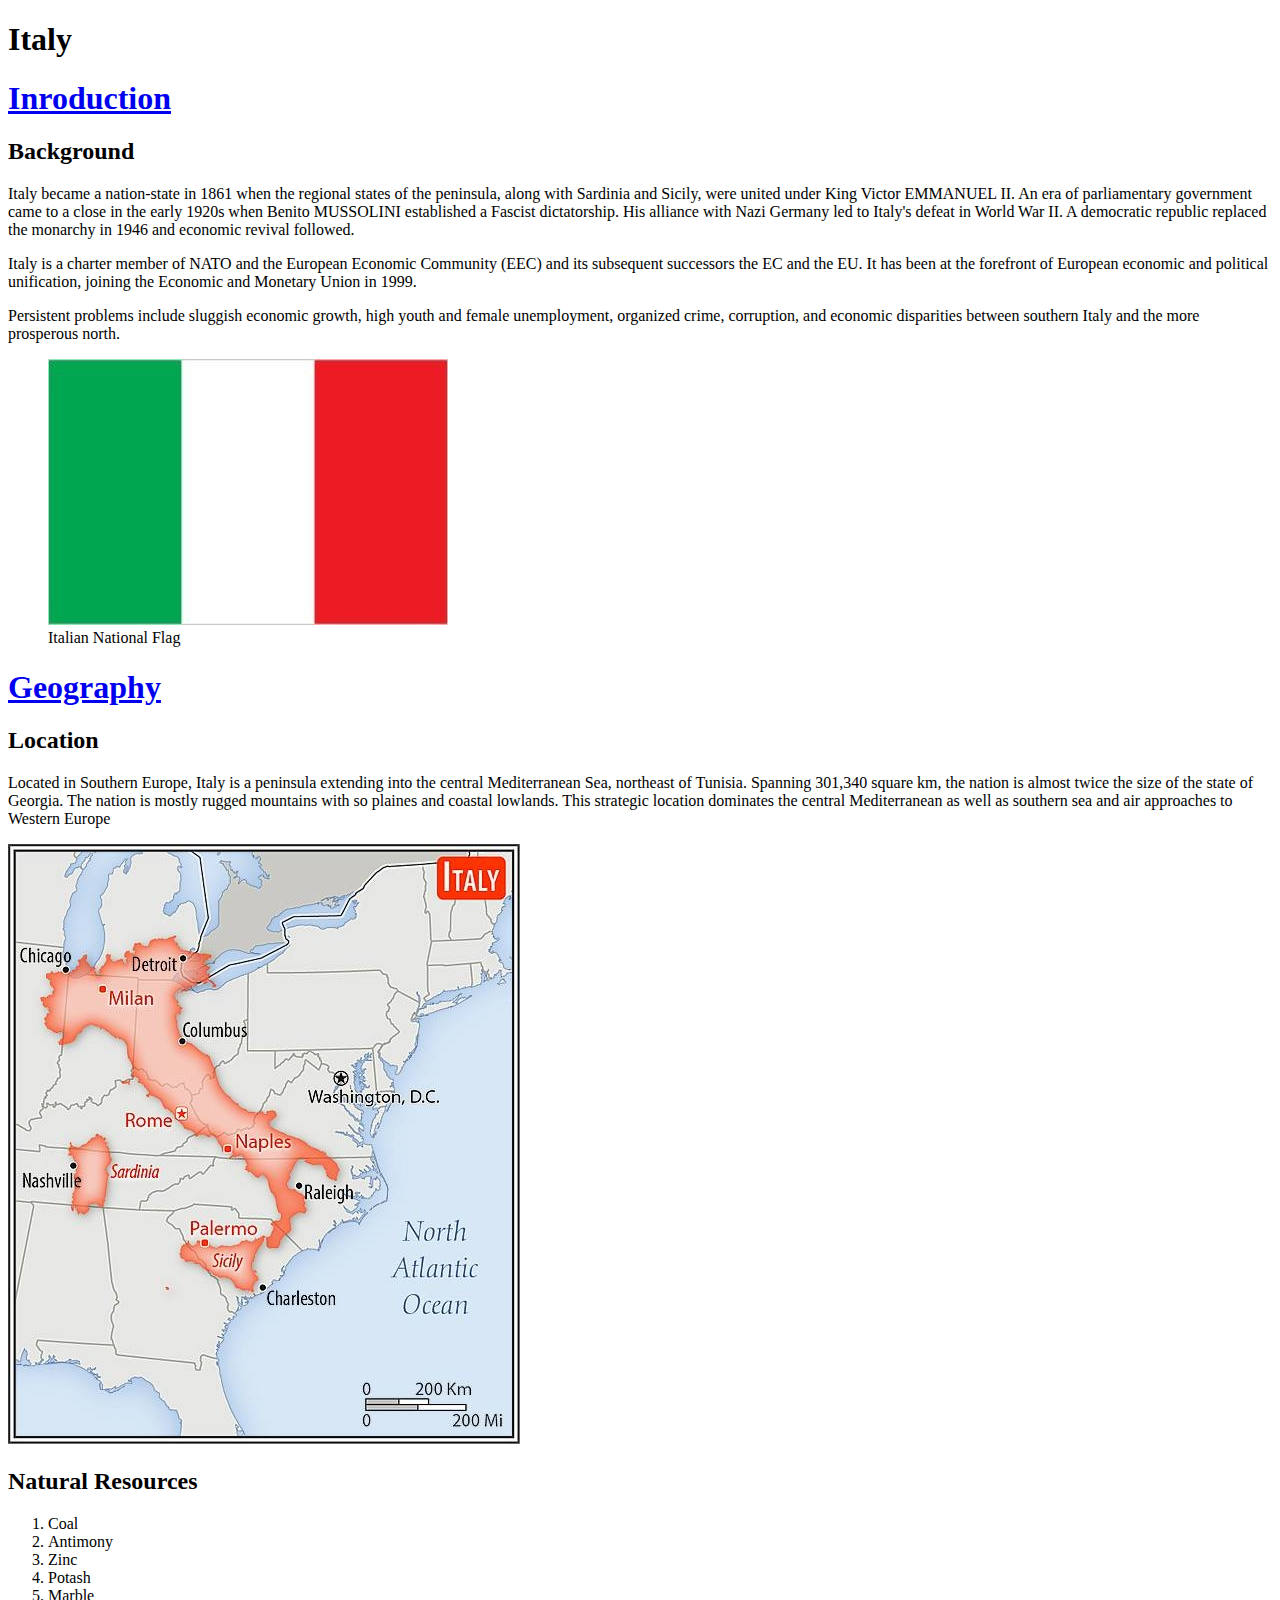
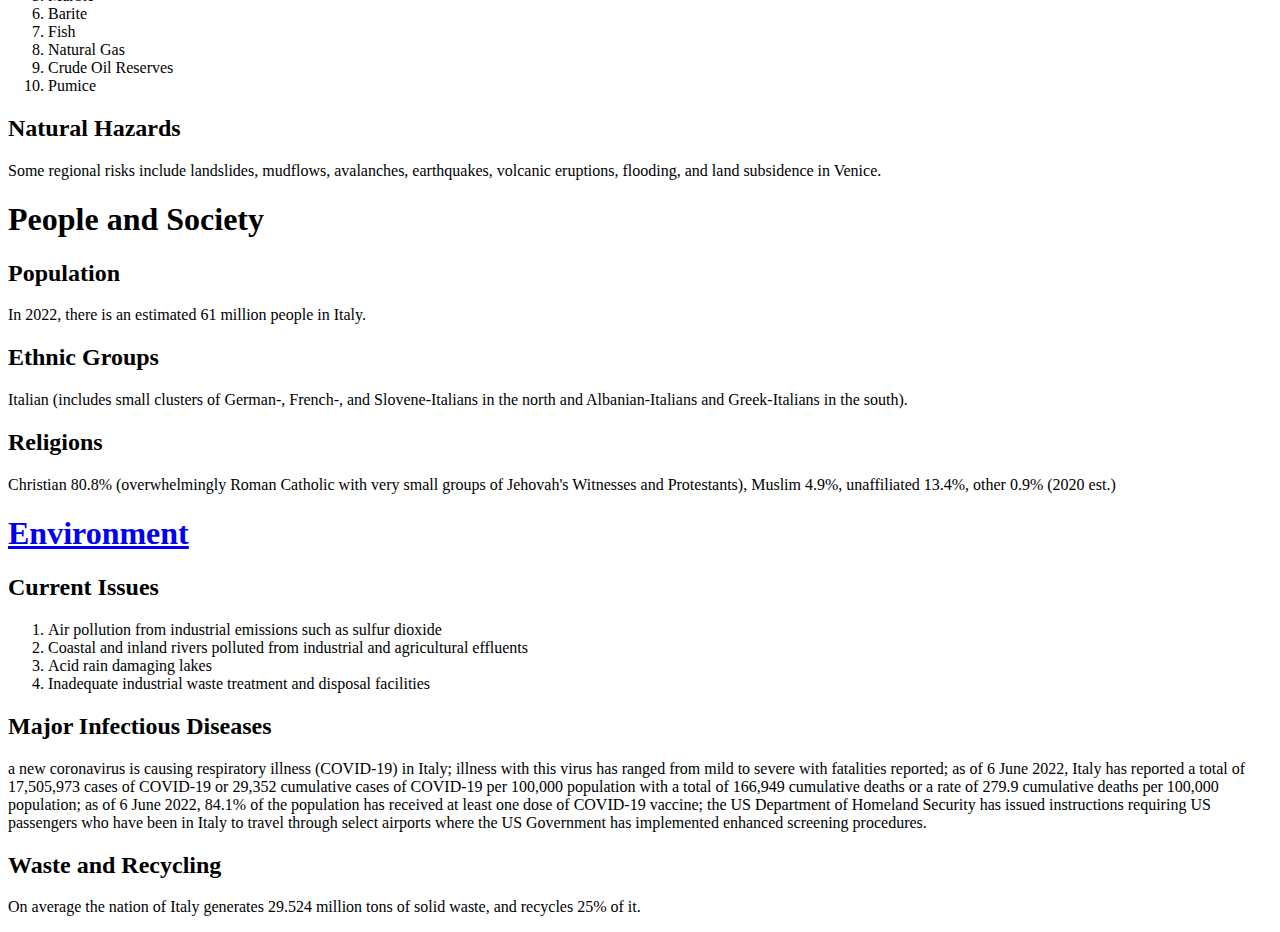
<file: italy.html>
<!doctype html>
<html lang="en">
    <head>
        <meta charset="utf-8">
        <title>Italy</title>
    </head>
    <body>
      <h1><strong>Italy</strong></h1>
      <h1><a href="https://www.cia.gov/the-world-factbook/countries/italy/#introduction">Inroduction</a></h1>
      <h2> Background</h2>
        <p>Italy became a nation-state in 1861 when the regional states of
        the peninsula, along with Sardinia and Sicily, were united under
        King Victor EMMANUEL II. An era of parliamentary government came
        to a close in the early 1920s when Benito MUSSOLINI established a
        Fascist dictatorship. His alliance with Nazi Germany led to Italy's
        defeat in World War II. A democratic republic replaced the monarchy
        in 1946 and economic revival followed.</p>
        <p>Italy is a charter member of NATO and the European Economic Community
        (EEC) and its subsequent successors the EC and the EU. It has been at
        the forefront of European economic and political unification, joining the Economic
        and Monetary Union in 1999.</p>
        <p> Persistent problems include sluggish
        economic growth, high youth and female unemployment, organized
        crime, corruption, and economic disparities between southern Italy
        and the more prosperous north.</p>
        <figure>
        <img src="IT-flag.jpeg" alt="A photo of the Italian Flag">
        <figcaption>Italian National Flag</figcaption>
        </figure>

      <h1><a href="https://www.cia.gov/the-world-factbook/countries/italy/#geography">Geography</a></h1>

        <h2>Location</h2>
        <p> Located in Southern Europe, Italy is a peninsula extending into
        the central Mediterranean Sea, northeast of Tunisia. Spanning 301,340
        square km, the nation is almost twice the size of the state of Georgia.
        The nation is mostly rugged mountains with so plaines and coastal
        lowlands. This strategic location dominates the central Mediterranean
        as well as southern sea and air approaches to Western Europe
        </p>
        <img src="IT_area.jpeg" alt="A comparison of Italy and Georgia">

        <h2>Natural Resources</h2>
        <ol>
          <li>Coal</li>
          <li>Antimony</li>
          <li>Zinc</li>
          <li>Potash</li>
          <li>Marble</li>
          <li>Barite</li>
          <li>Fish</li>
          <li>Natural Gas</li>
          <li>Crude Oil Reserves</li>
          <li>Pumice</li>
        </ol>

        <h2>Natural Hazards</h2>
        <p> Some regional risks include landslides, mudflows, avalanches,
        earthquakes, volcanic eruptions, flooding, and land subsidence in Venice.
        </p>

      <h1>People and Society</h1>
        <h2>Population</h2>
        <p> In 2022, there is an estimated 61 million people in Italy.
        </p>

        <h2>Ethnic Groups</h2>
        <p> Italian (includes small clusters of German-, French-,
        and Slovene-Italians in the north and Albanian-Italians and
        Greek-Italians in the south).
        </p>

        <h2>Religions</h2>
        <p> Christian 80.8% (overwhelmingly Roman Catholic with very small groups
        of Jehovah's Witnesses and Protestants), Muslim 4.9%, unaffiliated
        13.4%, other 0.9% (2020 est.)
        </p>

      <h1><a href="https://www.cia.gov/the-world-factbook/countries/italy/#environment">Environment</a></h1>
        <h2>Current Issues</h2>
        <ol>
          <li>Air pollution from industrial emissions such as sulfur dioxide</li>
          <li>Coastal and inland rivers polluted from industrial and agricultural effluents</li>
          <li>Acid rain damaging lakes</li>
          <li>Inadequate industrial waste treatment and disposal facilities</li>
        </ol>


        <h2>Major Infectious Diseases</h2>
        <p>a new coronavirus is causing respiratory illness (COVID-19) in Italy;
        illness with this virus has ranged from mild to severe with fatalities
        reported; as of 6 June 2022, Italy has reported a total of 17,505,973
        cases of COVID-19 or 29,352 cumulative cases of COVID-19 per 100,000
        population with a total of 166,949 cumulative deaths or a rate of 279.9
        cumulative deaths per 100,000 population; as of 6 June 2022, 84.1% of
        the population has received at least one dose of COVID-19 vaccine; the
        US Department of Homeland Security has issued instructions requiring US
        passengers who have been in Italy to travel through select airports
        where the US Government has implemented enhanced screening procedures.
        </p>

        <h2>Waste and Recycling</h2>
        <p> On average the nation of Italy generates 29.524 million tons of solid
        waste, and recycles 25% of it.
        </p>



    </body>
</html>
</file>
